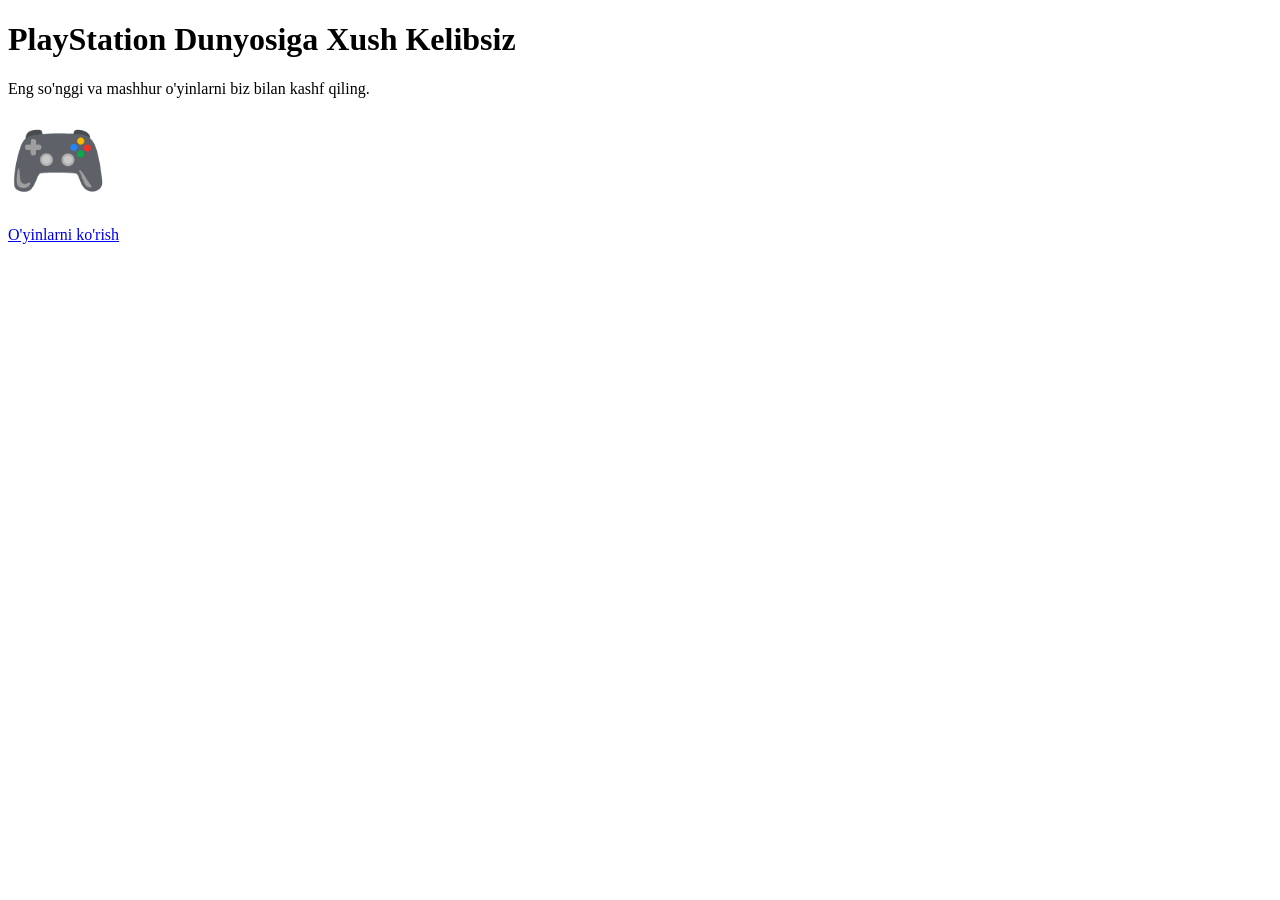
<file: index.html>
<!DOCTYPE html>
<html lang="uz">
<head>
    <meta charset="UTF-8">
    <meta name="viewport" content="width=device-width, initial-scale=1.0">
    <title>PS O'yinlar Dunyosi</title>
   
</head>
<body>

    <header>
        <h1>PlayStation Dunyosiga Xush Kelibsiz</h1>
        <p>Eng so'nggi va mashhur o'yinlarni biz bilan kashf qiling.</p>
        <!-- Bu yerga PS rasmini qo'yishingiz mumkin -->
        <div style="font-size: 80px;">🎮</div> 
        <br>
        <a href="hero.html" class="btn">O'yinlarni ko'rish</a>
    </header>

</body>
</html>
</file>
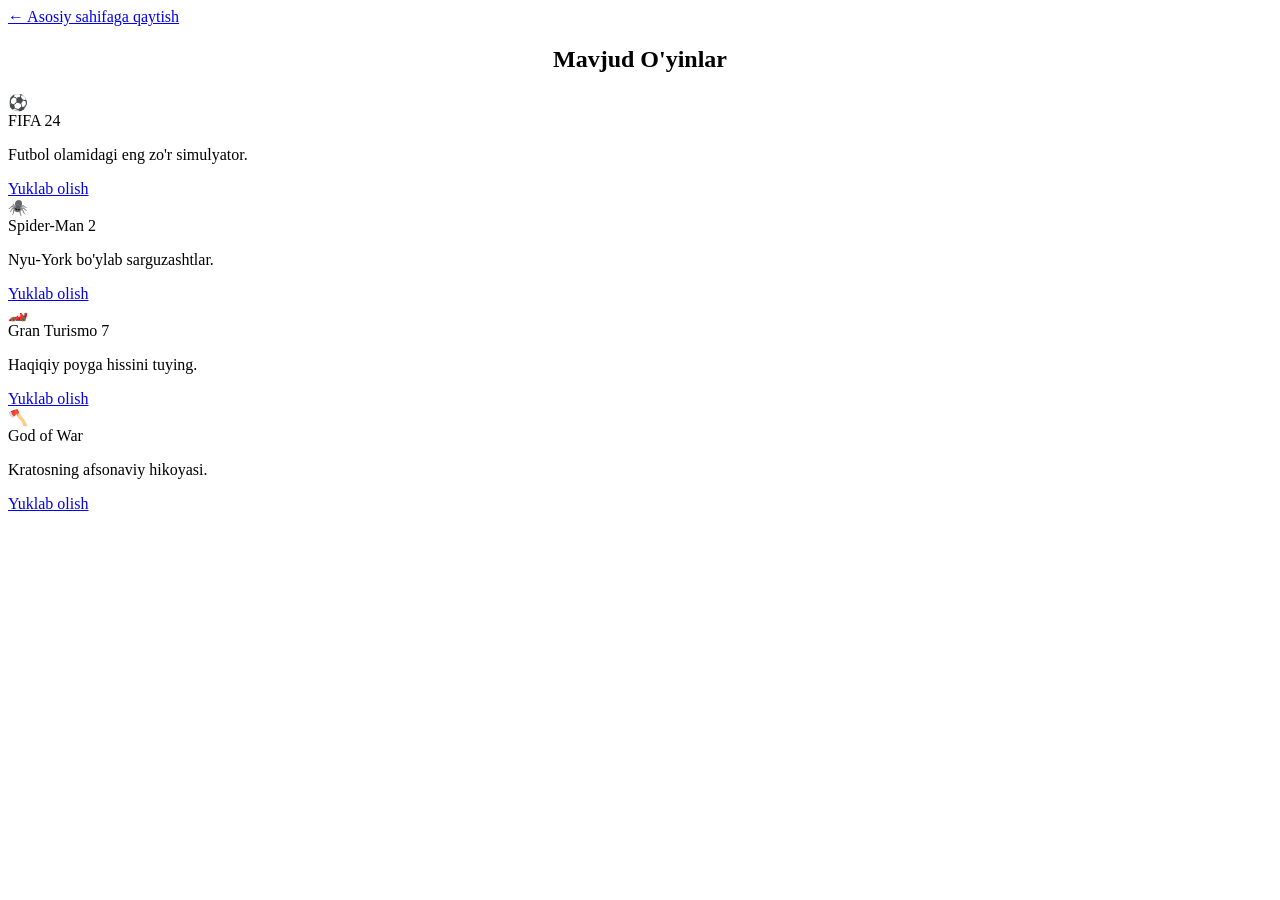
<file: hero.html>
<!DOCTYPE html>
<html lang="uz">
<head>
    <meta charset="UTF-8">
    <meta name="viewport" content="width=device-width, initial-scale=1.0">
    <title>O'yinlar Ro'yxati</title>
   
</head>
<body>

    <nav>
        <a href="index.html">← Asosiy sahifaga qaytish</a>
    </nav>

    <center><h2>Mavjud O'yinlar</h2></center>

    <div class="game-list">
        <!-- 1-o'yin -->
        <div class="game-card">
            <div class="game-icon">⚽</div>
            <div class="game-title">FIFA 24</div>
            <p>Futbol olamidagi eng zo'r simulyator.</p>
            <a href="#" class="download-btn">Yuklab olish</a>
        </div>

        <!-- 2-o'yin -->
        <div class="game-card">
            <div class="game-icon">🕷️</div>
            <div class="game-title">Spider-Man 2</div>
            <p>Nyu-York bo'ylab sarguzashtlar.</p>
            <a href="#" class="download-btn">Yuklab olish</a>
        </div>

        <!-- 3-o'yin -->
        <div class="game-card">
            <div class="game-icon">🏎️</div>
            <div class="game-title">Gran Turismo 7</div>
            <p>Haqiqiy poyga hissini tuying.</p>
            <a href="#" class="download-btn">Yuklab olish</a>
        </div>

        <!-- 4-o'yin -->
        <div class="game-card">
            <div class="game-icon">🪓</div>
            <div class="game-title">God of War</div>
            <p>Kratosning afsonaviy hikoyasi.</p>
            <a href="#" class="download-btn">Yuklab olish</a>
        </div>
    </div>

</body>
</html>
</file>
